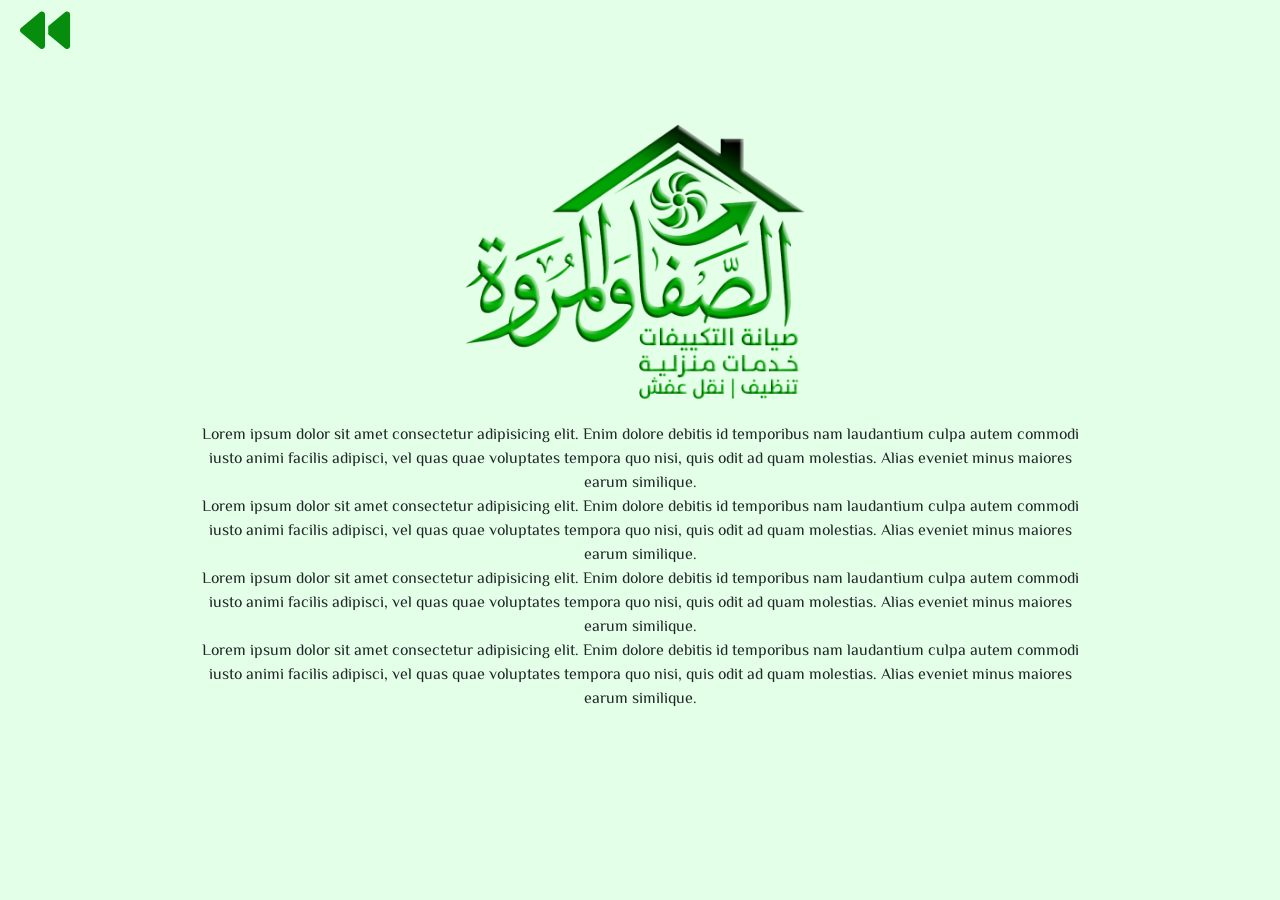
<file: we-are.html>
<!DOCTYPE html>
<html lang="en">
  <head>
    <meta charset="UTF-8" />
    <meta name="viewport" content="width=device-width, initial-scale=1.0" />
    <title>الصفا والمروه</title>
    <link rel="stylesheet" href="css/style.css" />
    <link rel="stylesheet" href="css/bootstrap-style.css" />
    <link
      rel="stylesheet"
      href="https://cdnjs.cloudflare.com/ajax/libs/font-awesome/6.6.0/css/all.min.css"
      integrity="sha512-Kc323vGBEqzTmouAECnVceyQqyqdsSiqLQISBL29aUW4U/M7pSPA/gEUZQqv1cwx4OnYxTxve5UMg5GT6L4JJg=="
      crossorigin="anonymous"
      referrerpolicy="no-referrer"
    />
  </head>
<body>
    <nav>
        <a href="index.html"><i class="fa-solid fa-backward"></i></a>
    </nav>
    <div class="head-we">
        <img src="/img/logo.png" alt="">
    </div>

    <div class="head-we">
        <p>Lorem ipsum dolor sit amet consectetur adipisicing elit. Enim dolore debitis id temporibus nam laudantium culpa autem commodi iusto animi facilis adipisci, vel quas quae voluptates tempora quo nisi, quis odit ad quam molestias. Alias eveniet minus maiores earum similique.</p>
        <p>Lorem ipsum dolor sit amet consectetur adipisicing elit. Enim dolore debitis id temporibus nam laudantium culpa autem commodi iusto animi facilis adipisci, vel quas quae voluptates tempora quo nisi, quis odit ad quam molestias. Alias eveniet minus maiores earum similique.</p>
        <p>Lorem ipsum dolor sit amet consectetur adipisicing elit. Enim dolore debitis id temporibus nam laudantium culpa autem commodi iusto animi facilis adipisci, vel quas quae voluptates tempora quo nisi, quis odit ad quam molestias. Alias eveniet minus maiores earum similique.</p>
        <p>Lorem ipsum dolor sit amet consectetur adipisicing elit. Enim dolore debitis id temporibus nam laudantium culpa autem commodi iusto animi facilis adipisci, vel quas quae voluptates tempora quo nisi, quis odit ad quam molestias. Alias eveniet minus maiores earum similique.</p>
    </div>

    <!-- ===================================================================== -->

    <script src="js/script.js"></script>
    <script src="js/bootstap-main.js"></script>
  </body>
</html>
</file>
<file: css/style.css>
@import url("https://fonts.googleapis.com/css2?family=Castoro+Titling&family=El+Messiri:wght@400..700&display=swap");

/* =====Main code===== */
:root {
  --background: #ece7e2;
  --main-color-A: #65bdb2;
  --main-color-B: #13547a;
  --text-color: #888888;
  --colorB: #3f220963;
  --main-font: "El Messiri", sans-serif;
}
* {
  margin: 0;
  padding: 0;
  font-family: var(--main-font);
}
body {
  background: #00ff2a1c;
}
ul {
  display: flex;
}
li {
  list-style: none;
}
a {
  text-decoration: none;
  color: white;
}
.conection {
  position: fixed;
  z-index: 3;
  bottom: 30px;
  left: 10px;
}
.conection button {
  align-items: center;
  width: 50px;
  height: 50px;
  font-size: 25px;
  margin: 5px;
  padding: 10px;
  font-weight: 600;
  border: none;
  border-radius: 50%;
  background-color: rgb(5, 175, 5);
  color: black;
  transition: 0.5s;
}
.conection button:hover {
  width: 55px;
  background-color: rgb(0, 255, 0);
  font-size: 24px;
  box-shadow: rgb(0, 255, 0) 1px 1px 20px;
}
/* =======Main code====== */
/* ==========HEADER========== */
/* ======NAVIGATION====== */
header {
  width: 100%;
  height: 90vh;
  background-repeat: no-repeat;
  background-size: cover;
  background-image:
    linear-gradient(rgba(0, 0, 0, 0.37), rgba(0, 0, 0, 0.342)),
    url(img/bg.png);
  border-radius: 0 0 120px 120px;
}
.toggle {
  position: fixed;
  top: 1%;
  right: 1%;
  display: block;
  text-align: end;
  padding: 10px;
  color: #636363;
  font-size: 40px;
  cursor: pointer;
  transition: 1s;
  transition: scale 0.2 ease;
}
.toggle:hover {
  scale: 1;
  color: rgb(5, 175, 5);
}
.toggle:active {
  scale: 0.95;
}

/* ==========DROPDOWIN MENU========= */
.dropdowin {
  z-index: 3;
  position: fixed;
  right: 32px;
  top: 80px;
  height: 0;
  width: 300px;
  background: rgba(255, 255, 255, 0.1);
  backdrop-filter: blur(15px);
  border-radius: 10px;
  overflow: hidden;
  transition: height 0.2s cubic-bezier(0.175, 0.885, 0.32, 1.275);
}
.dropdowin.open {
  height: 330px;
}
.dropdowin li a {
  padding-top: 20px;
  color: rgb(5, 175, 5);
  display: flex;
  align-items: center;
  justify-content: center;
  font-weight: 600;
  font-size: 20px;
  transition: 0.4s;
}
.dropdowin .active {
  font-size: 22px;
  color: #1eff00;
  text-shadow: #1eff00 1px 1px 20px;
}

/* ==============HOVER============== */
nav ul li a:hover,
.dropdowin li a:hover {
  font-size: 23px;
  color: #1eff00;
  text-shadow: #1eff00 1px 1px 20px;
}

/* ==========END DROPDOWN============= */
/* ===========START HEADER============ */

.all2 {
  width: 100%;
  display: flex;
  justify-content: space-between;
  direction: ltr;
}
.hero {
  width: 50%;
  text-align: center;
  margin-top: 40px;
}
.hero .logo img {
    margin: auto;
  width: 600px;
  filter: drop-shadow(#ffffff 4px 4px 20px);
}
.hero p {
  font-size: 13px;
  margin: 20px;
  color: aliceblue;
  line-height: 2;
}

.call {
  width: 50%;
  text-align: center;
  margin-top: 150px;
  font-size: 45px;
}
.call .icon i {
  margin: 10px;
  transition: 0.2s;
  color: aliceblue;
}
.call .icon i:hover {
  font-size: 55px;
  margin-top: -15px;
  color: rgb(5, 175, 5);
}
.call button {
  align-items: center;
  height: 50px;
  font-size: 22px;
  font-weight: 600;
  border: none;
  border-radius: 40px;
  background-color: rgb(5, 175, 5);
  color: black;
  transition: 0.8s;
}
.call button i {
  font-size: 30px;
  margin-top: 5px;
}
.call .phone {
  width: 180px;
}
.call .whats {
  width: 250px;
}
.call .phone:hover {
  width: 190px;
}
.call .whats:hover {
  width: 260px;
}
.call button:hover {
  background-color: rgb(0, 255, 0);
  font-size: 24px;
  box-shadow: rgb(0, 255, 0) 1px 1px 20px;
}

/* ==================End Header=============== */
/* ==================start all-repair=============== */
.all-repair {
  width: 100%;
}
.clean {
  width: 100%;
  margin-top: 130px;
  background-image: linear-gradient(to bottom left, #ffffff00 50%, #078d0e 50%);
}
.move {
  width: 100%;
  padding-top: 20px;
  background-image: linear-gradient(to bottom left, #078d0e 50%, #ffffff00 50%);
}
.all-move {
  width: 80%;
  margin: auto;
}
.all-clean {
  width: 80%;
  display: flex;
  justify-content: space-between;
  margin: auto;
}
.all-repair h1,
.clean h1,
.move h1,
.conect h1 {
  margin: 80px 0 50px;
  text-align: center;
  font-weight: 900;
  color: #38375f;
}
.all-repair .re1 {
  width: 80%;
  display: flex;
  justify-content: space-around;
  margin: -80px auto;
}
.all-repair .re1 img {
  width: 200px;
  height: 200px;
  border-radius: 50%;
  box-shadow: #888888 3px 3px 9px;
}
.all-clean img {
  width: 400px;
  height: 350px;
  border-radius: 50%;
  box-shadow: #888888 3px 3px 9px;
}
.all-move .imgs {
  width: 100%;
  text-align: center;
  margin: 50px auto;
  display: flex;
  justify-content: space-around;
}
.all-move img {
  /* margin: 0 90px; */
  width: 250px;
  height: 250px;
  border-radius: 50%;
  box-shadow: #888888 3px 3px 9px;
}
.all-repair .re1 h5,
.all-clean h5 {
  padding: 100px;
  direction: rtl;
}
.all-move .text {
  font-size: larger;
  text-align: center;
  width: 80%;
  margin: auto;
  line-height: 2;
}

.all-conect {
  width: 80%;
  margin: auto;
  display: flex;
  justify-content: space-around;
  font-size: 30px;
}
/* ===========Who We============== */
nav a{
    color: #078d0e;
    font-size: 50px;
    margin: 20px;
    transition: 0.5s;
}
nav a:hover{
    color: #1eff00;
}
.head-we{
    width: 100%;
    text-align: center;
}
.head-we img{
    width: 50%;
}
.head-we p{
    width: 70%;
    margin: auto;
}












footer{
    background-color: #000000;
    margin: 50px 0 0 0;
}
footer p{
    margin: 0;
}
/* ================= */
/* ================= */
/* ================= */
/* ================= */
/* ================= */
/* ================= */
/* ================= */
/* ================= */
/* ================= */
/* ================= */
/* RESPONSIVE DESIGN */

@media (max-width: 1080px) {
  .dropdowin {
    left: 32px;
    width: unset;
  }
  .options-topic {
    justify-content: space-around;
    width: 100%;
  }
  header{
      height: 60vh;
  }
  .all2 {
    display: contents;
    justify-content: center;
    text-align: center;
  }
  .hero .logo img {
    width: 250px;
    height: 20vh;
    z-index: -1;
  }
  .call,
  .hero {
    width: 70%;
    text-align: center;
    margin: 0 auto;
  }

  .hero p {
    font-size: 7px;
    margin: 20px;
    color: aliceblue;
    line-height: 1.3;
  }
  /* ================================== */
  .call button {
    height: 35px;
    font-size: 16px;
  }
  .call button i {
    font-size: 20px;
    margin-top: 5px;
  }
  .call .icon i {
    font-size: 30px;
    margin-top: 5px;
  }
  .call .phone {
    width: 140px;
  }
  .call .whats {
    width: 180px;
  }

  .call .phone:hover {
    width: 150px;
  }
  .call .whats:hover {
    width: 190px;
  }
  .call button:hover {
    background-color: rgb(0, 255, 0);
    font-size: 18px;
  }
  /* ============================================ */

  .all-repair h1,
  .clean h1 {
    margin: 80px 0 50px;
  }
  .all-repair .re1,
  .all-clean,
  .all-move {
    width: 90%;
    margin: 0 auto;
  }
  .all-clean img {
    width: 150px;
    height: 150px;
  }
  .all-repair .re1 img {
    width: 140px;
    height: 130px;
  }
  .all-move .imgs {
    width: 100%;
    text-align: center;
    margin: 50px auto;
    display: flex;
    justify-content: space-around;
  }
  .all-move img {
    /* margin: 0 90px; */
    width: 100px;
    height: 100px;
    border-radius: 50%;
    box-shadow: #888888 3px 3px 9px;
  }
  .all-clean h5,
  .all-move h5 {
    padding: 8px;
    font-size: 13px;
    line-height: 1.6;
  }
  .all-repair .re1 h5 {
    padding: 10px;
    direction: rtl;
    font-size: medium;
  }
  .all-conect {
    justify-content: space-around;
    font-size: 15px;
  }
  .all-conect .links {
    font-size: 10px;
  }
}
</file>
